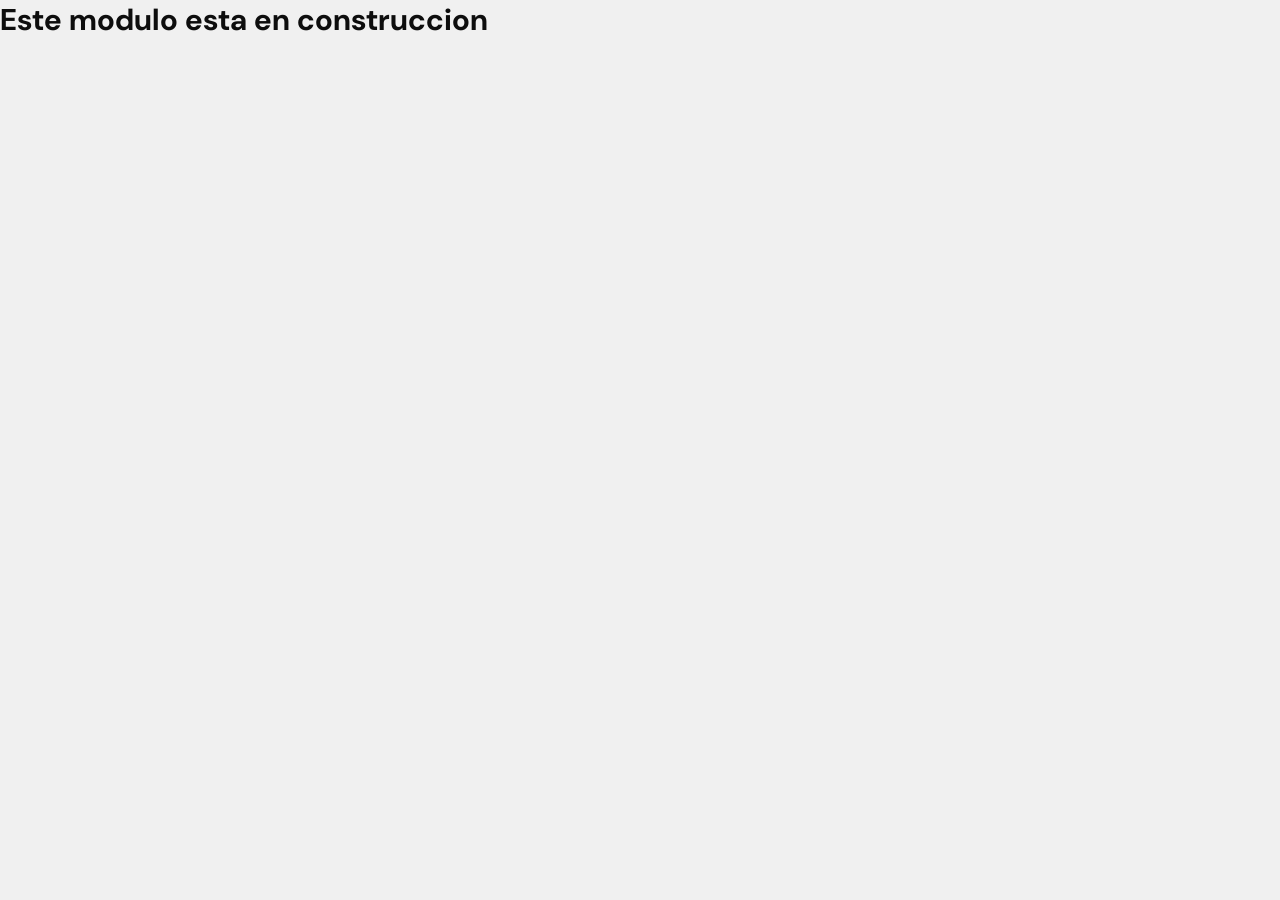
<file: pages/rutas.html>
<!DOCTYPE html>
<html lang="en">

<head>
    <meta charset="UTF-8" />
    <meta name="viewport" content="width=device-width, initial-scale=1.0" />
    <title>HEAD STORE — Rutas</title>
    <link rel="stylesheet" href="../css/styles.css" />
    <link rel="stylesheet" href="../css/apartado.css" />

</head>

<body>
    <h1>Este modulo esta en construccion</h1>
</body>

</html>
</file>
<file: css/styles.css>
/* =========================================================
   HEAD STORE — Styles
   Paleta: Blanco · Gris Claro · Negro · Amarillo
   ========================================================= */

@import url('https://fonts.googleapis.com/css2?family=Space+Mono:wght@400;700&family=DM+Sans:ital,opsz,wght@0,9..40,300;0,9..40,400;0,9..40,500;0,9..40,600;1,9..40,300&display=swap');

/* ── Variables ── */
:root {
  --black: #0d0d0d;
  --gray-dark: #1a1a1a;
  --gray-mid: #3a3a3a;
  --gray-light: #c8c8c8;
  --gray-pale: #f0f0f0;
  --white: #fafafa;
  --yellow: #fffd74;
  --yellow-dim: #c49a00;
  --red: #e03535;
  --green: #27ae60;
  --orange: #e67e22;

  --font-mono: 'Space Mono', monospace;
  --font-sans: 'DM Sans', sans-serif;

  --sidebar-w: 240px;
  --radius: 4px;
  --transition: 180ms ease;
}

/* ── Reset ── */
*,
*::before,
*::after {
  box-sizing: border-box;
  margin: 0;
  padding: 0;
}

html {
  font-size: 15px;
}

body {
  font-family: var(--font-sans);
  background: var(--gray-pale);
  color: var(--black);
  min-height: 100vh;
  -webkit-font-smoothing: antialiased;
}

a {
  text-decoration: none;
  color: inherit;
}

button {
  cursor: pointer;
  font-family: var(--font-sans);
}

input,
select,
textarea {
  font-family: var(--font-sans);
}

/* ── Scrollbar ── */
::-webkit-scrollbar {
  width: 5px;
  height: 5px;
}

::-webkit-scrollbar-track {
  background: var(--gray-pale);
}

::-webkit-scrollbar-thumb {
  background: var(--gray-light);
  border-radius: 99px;
}

/* =========================================================
   LOGIN PAGE
   ========================================================= */
.login-page {
  display: flex;
  min-height: 100vh;
  background: var(--black);
}

.login-brand {
  flex: 0 0 420px;
  background: var(--yellow);
  display: flex;
  flex-direction: column;
  justify-content: center;
  align-items: flex-start;
  padding: 60px 48px;
}

.login-brand .logo-mark {
  width: 56px;
  height: 56px;
  background: var(--black);
  display: flex;
  align-items: center;
  justify-content: center;
  margin-bottom: 40px;
}

.login-brand .logo-mark svg {
  width: 32px;
  height: 32px;
  fill: var(--gray-dark);
  margin-bottom: 3px;

}

.login-brand h1 {
  font-family: var(--font-mono);
  font-size: 2.7rem;
  font-weight: 700;
  color: var(--black);
  line-height: 1;
  letter-spacing: -1px;
}

.login-brand p {
  margin-top: 12px;
  font-size: 1.2 rem;
  color: var(--black);
  opacity: 0.65;
  font-weight: 300;
}

.login-brand .version-tag {
  margin-top: auto;
  font-family: var(--font-mono);
  font-size: 1 rem;
  color: var(--black);
  opacity: 0.4;
}

.login-form-area {
  flex: 1;
  display: flex;
  align-items: center;
  justify-content: center;
  padding: 48px;
}

.login-card {
  width: 100%;
  max-width: 380px;
}

.login-card h2 {
  font-family: var(--font-mono);
  font-size: 1.1rem;
  color: var(--white);
  margin-bottom: 32px;
  letter-spacing: 0.5px;
}

.form-group {
  margin-bottom: 18px;
}

.form-group label {
  display: block;
  font-size: 0.72rem;
  font-weight: 600;
  letter-spacing: 1px;
  text-transform: uppercase;
  color: var(--gray-light);
  margin-bottom: 6px;
}

.form-group input {
  width: 100%;
  background: var(--gray-dark);
  border: 1px solid var(--gray-mid);
  color: var(--white);
  padding: 11px 14px;
  border-radius: var(--radius);
  font-size: 0.9rem;
  transition: border-color var(--transition);
}

.form-group input:focus {
  outline: none;
  border-color: var(--yellow);
}

.btn-login {
  width: 100%;
  background: var(--yellow);
  color: var(--black);
  border: none;
  padding: 13px;
  font-family: var(--font-mono);
  font-weight: 700;
  font-size: 0.85rem;
  letter-spacing: 1px;
  border-radius: var(--radius);
  margin-top: 8px;
  transition: background var(--transition), transform var(--transition);
}

.btn-login:hover {
  background: var(--yellow-dim);
  transform: translateY(-1px);
}

.login-error {
  background: rgba(224, 53, 53, .15);
  border: 1px solid var(--red);
  color: #f08080;
  padding: 10px 14px;
  border-radius: var(--radius);
  font-size: 0.82rem;
  margin-bottom: 16px;
  display: none;
}

.login-error.show {
  display: block;
}

/* =========================================================
   APP LAYOUT
   ========================================================= */
.app-layout {
  display: flex;
  min-height: 100vh;
}

/* ── Sidebar ── */

.sidebar {
  width: var(--sidebar-w);
  background: var(--black);
  display: flex;
  flex-direction: column;
  position: fixed;
  top: 0;
  left: 0;
  height: 100vh;
  z-index: 100;
  border-right: 1px solid #1e1e1e;
  transition: transform 250ms ease, width 250ms ease;
}

.sidebar-logo {
  padding: 24px 20px 20px;
  border-bottom: 1px solid #1e1e1e;
  display: flex;
  align-items: center;
  gap: 10px;
}

.sidebar-logo .mark {
  width: 34px;
  height: 34px;
  background: var(--yellow);
  display: flex;
  align-items: center;
  justify-content: center;
  flex-shrink: 0;
}

.sidebar-logo .mark svg {
  width: 18px;
  height: 18px;
  fill: var(--black);
}

.sidebar-logo .brand-text {
  font-family: var(--font-mono);
  font-weight: 700;
  font-size: 0.95rem;
  color: var(--white);
  letter-spacing: 0.5px;
}

.sidebar-logo .brand-sub {
  font-size: 0.62rem;
  color: var(--gray-light);
  opacity: 0.5;
  text-transform: uppercase;
  letter-spacing: 1px;
}

.sidebar-nav {
  flex: 1;
  padding: 16px 0;
  overflow-y: auto;
}

.nav-section-label {
  font-size: 0.62rem;
  font-weight: 700;
  letter-spacing: 1.5px;
  text-transform: uppercase;
  color: var(--gray-mid);
  padding: 12px 20px 4px;
}

.nav-item {
  display: flex;
  align-items: center;
  gap: 10px;
  padding: 9px 20px;
  color: var(--gray-light);
  font-size: 0.875rem;
  font-weight: 400;
  cursor: pointer;
  transition: background var(--transition), color var(--transition);
  border-left: 3px solid transparent;
  position: relative;
}

.nav-item:hover {
  background: rgba(255, 255, 255, .04);
  color: var(--white);
}

.nav-item.active {
  background: rgba(245, 196, 0, .08);
  color: var(--yellow);
  border-left-color: var(--yellow);
}

.nav-item svg {
  width: 16px;
  height: 16px;
  flex-shrink: 0;
  opacity: 0.75;
}

.nav-item.active svg {
  opacity: 1;
}

.sidebar-user {
  padding: 16px 20px;
  border-top: 1px solid #1e1e1e;
}

.sidebar-user .user-info {
  display: flex;
  align-items: center;
  gap: 10px;
  margin-bottom: 10px;
}

.user-avatar {
  width: 32px;
  height: 32px;
  background: var(--yellow);
  color: var(--black);
  font-family: var(--font-mono);
  font-size: 0.75rem;
  font-weight: 700;
  display: flex;
  align-items: center;
  justify-content: center;
  border-radius: 50%;
  flex-shrink: 0;
}

.user-name {
  font-size: 0.82rem;
  font-weight: 500;
  color: var(--white);
  line-height: 1.2;
  white-space: nowrap;
  overflow: hidden;
  text-overflow: ellipsis;
  max-width: 140px;
}

.user-role {
  font-size: 0.65rem;
  color: var(--gray-light);
  opacity: 0.6;
  text-transform: uppercase;
  letter-spacing: 0.8px;
}

.btn-logout {
  width: 100%;
  background: transparent;
  border: 1px solid #2a2a2a;
  color: var(--gray-light);
  padding: 7px;
  font-size: 0.75rem;
  border-radius: var(--radius);
  display: flex;
  align-items: center;
  justify-content: center;
  gap: 6px;
  transition: border-color var(--transition), color var(--transition);
}

.btn-logout:hover {
  border-color: var(--red);
  color: var(--red);
}

.btn-logout svg {
  width: 13px;
  height: 13px;
}

/* ── Main Content ── */
.main-content {
  margin-left: var(--sidebar-w);
  flex: 1;
  min-height: 100vh;
  display: flex;
  flex-direction: column;
  transition: margin-left 250ms ease;
}

.topbar {
  background: var(--white);
  border-bottom: 1px solid #e0e0e0;
  padding: 0 28px;
  height: 58px;
  display: flex;
  align-items: center;
  justify-content: space-between;
  position: sticky;
  top: 0;
  z-index: 50;
}

.topbar-title {
  font-family: var(--font-mono);
  font-size: 0.95rem;
  font-weight: 700;
  color: var(--black);
  letter-spacing: 0.3px;
}

.topbar-actions {
  display: flex;
  gap: 10px;
  align-items: center;
}

.page-content {
  padding: 28px;
  flex: 1;
}

/* =========================================================
   CARDS & STATS
   ========================================================= */
.stats-grid {
  display: grid;
  grid-template-columns: repeat(auto-fit, minmax(200px, 1fr));
  gap: 16px;
  margin-bottom: 28px;
}

.stat-card {
  background: var(--white);
  border: 1px solid #e4e4e4;
  border-radius: var(--radius);
  padding: 20px 22px;
  position: relative;
  overflow: hidden;
  transition: box-shadow var(--transition);
}

.stat-card:hover {
  box-shadow: 0 4px 20px rgba(0, 0, 0, .07);
}

.stat-card::before {
  content: '';
  position: absolute;
  top: 0;
  left: 0;
  width: 3px;
  height: 100%;
  background: var(--yellow);
}

.stat-card.red::before {
  background: var(--red);
}

.stat-card.green::before {
  background: var(--green);
}

.stat-card.orange::before {
  background: var(--orange);
}

.stat-label {
  font-size: 0.68rem;
  font-weight: 600;
  letter-spacing: 1px;
  text-transform: uppercase;
  color: var(--gray-mid);
  margin-bottom: 8px;
}

.stat-value {
  font-family: var(--font-mono);
  font-size: 2rem;
  font-weight: 700;
  color: var(--black);
  line-height: 1;
}

.stat-sub {
  font-size: 0.75rem;
  color: var(--gray-light);
  margin-top: 5px;
}

/* =========================================================
   TABLE
   ========================================================= */
.table-card {
  background: var(--white);
  border: 1px solid #e4e4e4;
  border-radius: var(--radius);
  overflow: hidden;
}

.table-header {
  padding: 18px 22px;
  display: flex;
  align-items: center;
  justify-content: space-between;
  border-bottom: 1px solid #efefef;
}

.table-header h3 {
  font-family: var(--font-mono);
  font-size: 0.88rem;
  font-weight: 700;
  color: var(--black);
}

.table-wrap {
  overflow-x: auto;
}

table {
  width: 100%;
  border-collapse: collapse;
  font-size: 0.855rem;
}

thead th {
  padding: 11px 18px;
  text-align: left;
  font-size: 0.65rem;
  font-weight: 700;
  letter-spacing: 1px;
  text-transform: uppercase;
  color: var(--gray-mid);
  background: var(--gray-pale);
  border-bottom: 1px solid #e8e8e8;
  white-space: nowrap;
}

tbody tr {
  border-bottom: 1px solid #f2f2f2;
  transition: background var(--transition);
}

tbody tr:last-child {
  border-bottom: none;
}

tbody tr:hover {
  background: rgba(245, 196, 0, .04);
}

tbody td {
  padding: 12px 18px;
  color: var(--black);
  vertical-align: middle;
}

.code-cell {
  font-family: var(--font-mono);
  font-size: 0.78rem;
  color: var(--gray-mid);
}

/* =========================================================
   BADGES
   ========================================================= */
.badge {
  display: inline-flex;
  align-items: center;
  gap: 5px;
  padding: 3px 9px;
  border-radius: 99px;
  font-size: 0.68rem;
  font-weight: 600;
  letter-spacing: 0.5px;
  text-transform: uppercase;
  white-space: nowrap;
}

.badge-normal {
  background: rgba(39, 174, 96, .12);
  color: #1a8a4a;
}

.badge-low {
  background: rgba(230, 126, 34, .14);
  color: #c0620a;
}

.badge-out {
  background: rgba(224, 53, 53, .12);
  color: #b52525;
}

.badge-entry {
  background: rgba(39, 174, 96, .12);
  color: #1a8a4a;
}

.badge-exit {
  background: rgba(224, 53, 53, .12);
  color: #b52525;
}

.badge-transfer {
  background: rgba(52, 152, 219, .12);
  color: #1a6fa0;
}

.badge-admin {
  background: rgba(245, 196, 0, .2);
  color: #7a5e00;
}

.badge-storekeeper {
  background: rgba(200, 200, 200, .3);
  color: #444;
}

.badge-supervisor {
  background: rgba(52, 152, 219, .12);
  color: #1a6fa0;
}

.badge-coordinator {
  background: rgba(155, 89, 182, 0.15);
  color: #8e44ad;
}

.dot {
  width: 6px;
  height: 6px;
  border-radius: 50%;
  display: inline-block;
  flex-shrink: 0;
}

.dot-normal {
  background: var(--green);
}

.dot-low {
  background: var(--orange);
}

.dot-out {
  background: var(--red);
}

/* =========================================================
   BUTTONS
   ========================================================= */
.btn {
  display: inline-flex;
  align-items: center;
  gap: 6px;
  padding: 8px 16px;
  border-radius: var(--radius);
  font-size: 0.82rem;
  font-weight: 500;
  border: none;
  transition: all var(--transition);
  white-space: nowrap;
}

.btn:disabled {
  opacity: 0.55;
  cursor: not-allowed;
  pointer-events: none;
}

.btn svg {
  width: 14px;
  height: 14px;
}

.btn-primary {
  background: var(--yellow);
  color: var(--black);
  font-weight: 600;
}

.btn-primary:hover {
  background: var(--yellow-dim);
  transform: translateY(-1px);
}

.btn-secondary {
  background: var(--gray-pale);
  color: var(--black);
  border: 1px solid #ddd;
}

.btn-secondary:hover {
  background: #e4e4e4;
}

.btn-danger {
  background: rgba(224, 53, 53, .1);
  color: var(--red);
  border: 1px solid rgba(224, 53, 53, .2);
}

.btn-danger:hover {
  background: rgba(224, 53, 53, .2);
}

.btn-ghost {
  background: transparent;
  color: var(--gray-mid);
  border: 1px solid transparent;
  padding: 6px 10px;
}

.btn-ghost:hover {
  background: var(--gray-pale);
  color: var(--black);
}

.btn-sm {
  padding: 5px 11px;
  font-size: 0.78rem;
}

.btn-icon {
  padding: 6px;
}

/* =========================================================
   MODAL
   ========================================================= */
.modal-overlay {
  position: fixed;
  inset: 0;
  background: rgba(0, 0, 0, .55);
  z-index: 999;
  display: flex;
  align-items: center;
  justify-content: center;
  padding: 20px;
  opacity: 0;
  pointer-events: none;
  transition: opacity 200ms ease;
  backdrop-filter: blur(2px);
}

.modal-overlay.open {
  opacity: 1;
  pointer-events: all;
}

.modal {
  background: var(--white);
  border-radius: calc(var(--radius) * 2);
  width: 100%;
  max-width: 500px;
  max-height: 90vh;
  overflow-y: auto;
  box-shadow: 0 20px 60px rgba(0, 0, 0, .25);
  transform: translateY(10px);
  transition: transform 200ms ease;
}

.modal-overlay.open .modal {
  transform: translateY(0);
}

.modal-header {
  padding: 22px 24px 16px;
  display: flex;
  align-items: center;
  justify-content: space-between;
  border-bottom: 1px solid #efefef;
}

.modal-header h3 {
  font-family: var(--font-mono);
  font-size: 0.92rem;
  font-weight: 700;
}

.modal-body {
  padding: 22px 24px;
}

.modal-footer {
  padding: 14px 24px;
  border-top: 1px solid #efefef;
  display: flex;
  justify-content: flex-end;
  gap: 10px;
}

/* ── Form Controls ── */
.form-row {
  display: grid;
  gap: 14px;
}

.form-row.cols-2 {
  grid-template-columns: 1fr 1fr;
}

label.field-label {
  display: block;
  font-size: 0.7rem;
  font-weight: 600;
  letter-spacing: 0.8px;
  text-transform: uppercase;
  color: var(--gray-mid);
  margin-bottom: 5px;
}

.field-input {
  width: 100%;
  border: 1px solid #ddd;
  background: var(--white);
  color: var(--black);
  padding: 9px 12px;
  border-radius: var(--radius);
  font-size: 0.88rem;
  transition: border-color var(--transition), box-shadow var(--transition);
}

.field-input:focus {
  outline: none;
  border-color: var(--yellow);
  box-shadow: 0 0 0 3px rgba(245, 196, 0, .15);
}

select.field-input {
  appearance: none;
  cursor: pointer;
}

textarea.field-input {
  resize: vertical;
  min-height: 80px;
}

/* =========================================================
   SEARCH BAR
   ========================================================= */
.search-bar {
  position: relative;
}

.search-bar input {
  width: 240px;
  border: 1px solid #ddd;
  background: var(--gray-pale);
  padding: 8px 12px 8px 34px;
  border-radius: var(--radius);
  font-size: 0.84rem;
  color: var(--black);
  transition: all var(--transition);
}

.search-bar input:focus {
  outline: none;
  background: var(--white);
  border-color: var(--yellow);
  width: 280px;
}

.search-bar svg {
  position: absolute;
  left: 10px;
  top: 50%;
  transform: translateY(-50%);
  width: 14px;
  height: 14px;
  color: var(--gray-light);
  pointer-events: none;
}

/* =========================================================
   EMPTY STATE
   ========================================================= */
.empty-state {
  text-align: center;
  padding: 60px 20px;
  color: var(--gray-light);
}

.empty-state svg {
  width: 48px;
  height: 48px;
  margin-bottom: 14px;
  opacity: .35;
}

.empty-state p {
  font-size: 0.88rem;
}

/* =========================================================
   TOAST NOTIFICATIONS
   ========================================================= */
#toast-container {
  position: fixed;
  bottom: 24px;
  right: 24px;
  z-index: 9999;
  display: flex;
  flex-direction: column;
  gap: 8px;
  pointer-events: none;
}

.toast {
  display: flex;
  align-items: center;
  gap: 10px;
  background: var(--black);
  color: var(--white);
  padding: 12px 18px;
  border-radius: var(--radius);
  font-size: 0.84rem;
  box-shadow: 0 6px 24px rgba(0, 0, 0, .25);
  animation: slideUp 250ms ease forwards;
  border-left: 3px solid var(--yellow);
  pointer-events: all;
  min-width: 240px;
}

.toast.success {
  border-left-color: var(--green);
}

.toast.error {
  border-left-color: var(--red);
}

.toast svg {
  width: 15px;
  height: 15px;
  flex-shrink: 0;
}

@keyframes slideUp {
  from {
    opacity: 0;
    transform: translateY(10px);
  }

  to {
    opacity: 1;
    transform: translateY(0);
  }
}

@keyframes fadeOut {
  from {
    opacity: 1;
  }

  to {
    opacity: 0;
    transform: translateY(-6px);
  }
}

/* =========================================================
   LOADING SPINNER
   ========================================================= */
.spinner {
  width: 20px;
  height: 20px;
  border: 2px solid var(--gray-pale);
  border-top-color: var(--yellow);
  border-radius: 50%;
  animation: spin 700ms linear infinite;
  flex-shrink: 0;
}

@keyframes spin {
  to {
    transform: rotate(360deg);
  }
}

.page-loader {
  display: flex;
  align-items: center;
  justify-content: center;
  padding: 80px;
}

/* =========================================================
   RESPONSIVE
   ========================================================= */
@media (max-width: 768px) {
  :root {
    --sidebar-w: 0px;
  }

  .sidebar {
    transform: translateX(-240px);
    transition: transform 250ms ease;
  }

  .sidebar.open {
    transform: translateX(0);
    width: 240px;
  }

  .main-content {
    margin-left: 0;
  }

  .login-brand {
    display: none;
  }

  .stats-grid {
    grid-template-columns: 1fr 1fr;
  }
}

/* =========================================================
   MISC
   ========================================================= */
.text-muted {
  color: var(--gray-light);
  font-size: 0.82rem;
}

.text-mono {
  font-family: var(--font-mono);
}

.fw-600 {
  font-weight: 600;
}

.mt-4 {
  margin-top: 16px;
}

.mb-4 {
  margin-bottom: 16px;
}

.flex {
  display: flex;
}

.items-center {
  align-items: center;
}

.gap-2 {
  gap: 8px;
}

.gap-3 {
  gap: 12px;
}

.w-full {
  width: 100%;
}

/* =========================================================
   SIDEBAR TOGGLE STATES
   ========================================================= */
body.sidebar-hidden {
  --sidebar-w: 0px;
}

body.sidebar-hidden .sidebar {
  transform: translateX(-240px);
}

.menu-toggle {
  margin-right: 12px;
  display: inline-flex;
  align-items: center;
  justify-content: center;
  cursor: pointer;
}

@media (max-width: 768px) {
  body.sidebar-hidden .sidebar {
    transform: translateX(-240px);
  }
}
</file>
<file: css/apartado.css>
/* ── Badge overrides and styles for Apartados ── */
.status-badge {
    display: inline-flex;
    align-items: center;
    gap: 5px;
    padding: 4px 10px;
    border-radius: 99px;
    font-size: 0.75rem;
    font-weight: 600;
    text-transform: uppercase;
}

.status-pendiente {
    background: rgba(230, 126, 34, 0.12);
    color: #c0620a;
}

.status-verificando {
    background: rgba(52, 152, 219, 0.12);
    color: #2980b9;
}

.status-completado {
    background: rgba(39, 174, 96, 0.12);
    color: #1a8a4a;
}

.status-cancelado {
    background: rgba(224, 53, 53, 0.12);
    color: #b52525;
}

/* Search dropdown for product selector */
.search-container {
    position: relative;
    flex: 1;
}

.product-dropdown {
    position: absolute;
    top: 100%;
    left: 0;
    right: 0;
    background: #fff;
    border: 1px solid #ddd;
    border-radius: 6px;
    box-shadow: 0 6px 20px rgba(0, 0, 0, 0.12);
    z-index: 9999;
    max-height: 200px;
    overflow-y: auto;
    display: none;
}

.product-dropdown.open {
    display: block;
}

.product-dropdown-item {
    padding: 8px 12px;
    font-size: 0.82rem;
    cursor: pointer;
    transition: background 100ms;
    display: flex;
    justify-content: space-between;
}

.product-dropdown-item:hover {
    background: rgba(245, 196, 0, 0.15);
}

.product-dropdown-item .item-code {
    font-size: 0.72rem;
    color: var(--gray-light);
    font-family: var(--font-mono);
}

/* Items table in modal */
.items-table-wrap {
    max-height: 250px;
    overflow-y: auto;
    border: 1px solid #e5e5e5;
    border-radius: 6px;
    margin-top: 14px;
    background: #fff;
}

.items-table {
    width: 100%;
    border-collapse: collapse;
    font-size: 0.82rem;
}

.items-table th {
    background: #f7f7f7;
    padding: 8px 10px;
    font-size: 0.70rem;
    font-weight: 700;
    text-transform: uppercase;
    color: var(--gray-mid);
    border-bottom: 1px solid #e5e5e5;
    position: sticky;
    top: 0;
    z-index: 1;
}

.items-table td {
    padding: 8px 10px;
    border-bottom: 1px solid #f0f0f0;
    vertical-align: middle;
}

.items-table tr:last-child td {
    border-bottom: none;
}

.qty-input {
    width: 80px;
    padding: 4px 8px;
    font-size: 0.8rem;
    border: 1px solid #ddd;
    border-radius: 4px;
    text-align: right;
    font-family: var(--font-mono);
}

.btn-delete-row {
    border: none;
    background: none;
    cursor: pointer;
    color: #bbb;
    padding: 4px;
    border-radius: 4px;
    transition: color 150ms, background 150ms;
}

.btn-delete-row:hover {
    color: var(--red);
    background: rgba(224, 53, 53, 0.08);
}

.disabled-form input,
.disabled-form select,
.disabled-form textarea {
    background: #f5f5f5 !important;
    color: #666 !important;
    cursor: not-allowed !important;
    border-color: #e0e0e0 !important;
}

/* Detail modal custom styling */
.detail-row {
    display: grid;
    grid-template-columns: repeat(2, 1fr);
    gap: 12px;
    margin-bottom: 12px;
}

.detail-field {
    display: flex;
    flex-direction: column;
}

.detail-field label {
    font-size: 0.75rem;
    font-weight: 600;
    color: var(--gray-mid);
    margin-bottom: 4px;
    text-transform: uppercase;
    letter-spacing: 0.5px;
}

.detail-field .value {
    font-size: 0.88rem;
    padding: 6px 10px;
    background: #fafafa;
    border: 1px solid #e0e0e0;
    border-radius: 6px;
    min-height: 32px;
    display: flex;
    align-items: center;
}
</file>
